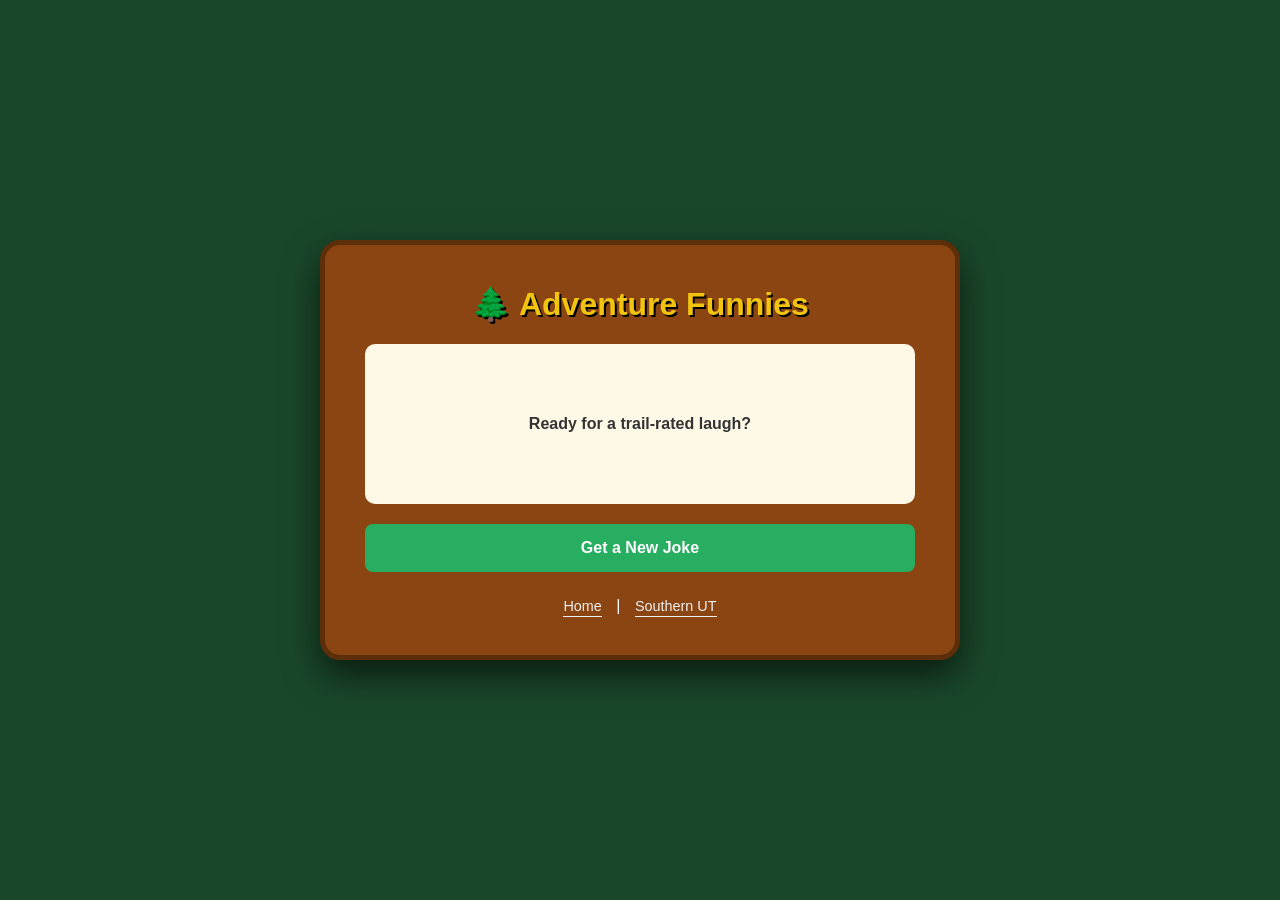
<file: ai.html>
<!DOCTYPE html>
<html lang="en">
<head>
    <meta charset="UTF-8">
    <meta name="viewport" content="width=device-width, initial-scale=1.0">
    <title>The Great Outdoors Joke Generator</title>
    <style>
        body {
            font-family: 'Trebuchet MS', sans-serif;
            background-color: #1a472a; 
            color: white;
            display: flex;
            justify-content: center;
            align-items: center;
            height: 100vh;
            margin: 0;
        }

        .joke-card {
            background-color: #8b4513; 
            padding: 2.5rem;
            border-radius: 20px;
            box-shadow: 0 15px 35px rgba(0,0,0,0.6);
            text-align: center;
            width: 90%;
            max-width: 550px;
            border: 5px solid #5d2e0a;
        }

        h1 { margin-top: 0; color: #f1c40f; text-shadow: 2px 2px #000; }

        .box {
            background: #fef9e7;
            color: #333;
            padding: 20px;
            border-radius: 10px;
            margin: 20px 0;
            min-height: 120px;
            display: flex;
            flex-direction: column;
            justify-content: center;
            align-items: center;
            font-weight: bold;
        }

        #punchline {
            color: #e67e22;
            margin-top: 15px;
            padding-top: 10px;
            border-top: 1px dashed #ccc;
            display: none; 
        }

        .controls { display: flex; flex-direction: column; gap: 10px; }

        button {
            background-color: #27ae60;
            color: white;
            border: none;
            padding: 15px;
            border-radius: 8px;
            cursor: pointer;
            font-size: 1rem;
            font-weight: bold;
            transition: 0.2s;
        }

        button:hover { background-color: #2ecc71; transform: translateY(-2px); }

        .nav-links {
            margin-top: 25px;
        }

        .back-link {
            color: #ecf0f1;
            text-decoration: none;
            font-size: 0.9rem;
            border-bottom: 1px solid #ecf0f1;
            padding-bottom: 2px;
        }

        .back-link:hover {
            color: #f1c40f;
            border-color: #f1c40f;
        }
    </style>
</head>
<body>

    <div class="joke-card">
        <h1>🌲 Adventure Funnies</h1>
        
        <div class="box">
            <div id="setup">Ready for a trail-rated laugh?</div>
            <div id="punchline"></div>
        </div>
        
        <div class="controls">
            <button id="next-btn" onclick="newJoke()">Get a New Joke</button>
            <button id="reveal-btn" onclick="revealPunchline()" style="display:none;">Reveal Answer 🔍</button>
        </div>

        <div class="nav-links">
            <a href="index.html" class="back-link">Home</a>
            <span style="color: white; padding: 0 10px;">|</span>
            <a href="fromscratch.html" class="back-link">Southern UT</a>
        </div>
    </div>

    <script>
        const jokes = [
            { q: "Why did the hiker sit on the edge of Bryce Canyon?", a: "Because he wanted to see the 'hoodoo' voodoo!" },
            { q: "What's a Zion ranger's favorite type of music?", a: "Rock and Roll!" },
            { q: "Why don't the arches in Moab ever get lonely?", a: "Because they're always hanging out together." },
            { q: "What do you call a hiker who is happy?", a: "A happy camper!" },
            { q: "Why did the mountain climber break up with the mountain?", a: "Because it had too many peaks and valleys." },
            { q: "What did the rock say to the geologist?", a: "Don't take me for granite!" },
            { q: "Why did the ski instructor bring a ladder?", a: "Because he wanted to go to high school!" },
            { q: "What's the difference between a skier and a snowboarder?", a: "About three days in the hospital." },
            { q: "Why is it so easy for a tree to access the internet?", a: "They just log in!" },
            { q: "What do you call a bear with no teeth?", a: "A gummy bear!" },
            { q: "Why don't mountains ever get cold in the winter?", a: "Because they wear snow caps!" },
            { q: "What did the campfire say to the marshmallow?", a: "You're toast!" },
            { q: "Why are hiking boots so good at telling stories?", a: "They have a lot of soul (sole)." },
            { q: "What do you call it when a camper disappears?", a: "A mis-tent-understanding!" },
            { q: "Why did the bicycle fall over on the mountain trail?", a: "Because it was two-tired!" }
        ];

        let currentJoke = {};

        function newJoke() {
            const setupDiv = document.getElementById('setup');
            const punchlineDiv = document.getElementById('punchline');
            const revealBtn = document.getElementById('reveal-btn');
            
            currentJoke = jokes[Math.floor(Math.random() * jokes.length)];
            
            setupDiv.innerText = currentJoke.q;
            punchlineDiv.style.display = 'none';
            punchlineDiv.innerText = currentJoke.a;
            
            revealBtn.style.display = 'block';
        }

        function revealPunchline() {
            const punchlineDiv = document.getElementById('punchline');
            const revealBtn = document.getElementById('reveal-btn');
            
            punchlineDiv.style.display = 'block';
            revealBtn.style.display = 'none';
        }
    </script>

</body>
</html>
</file>
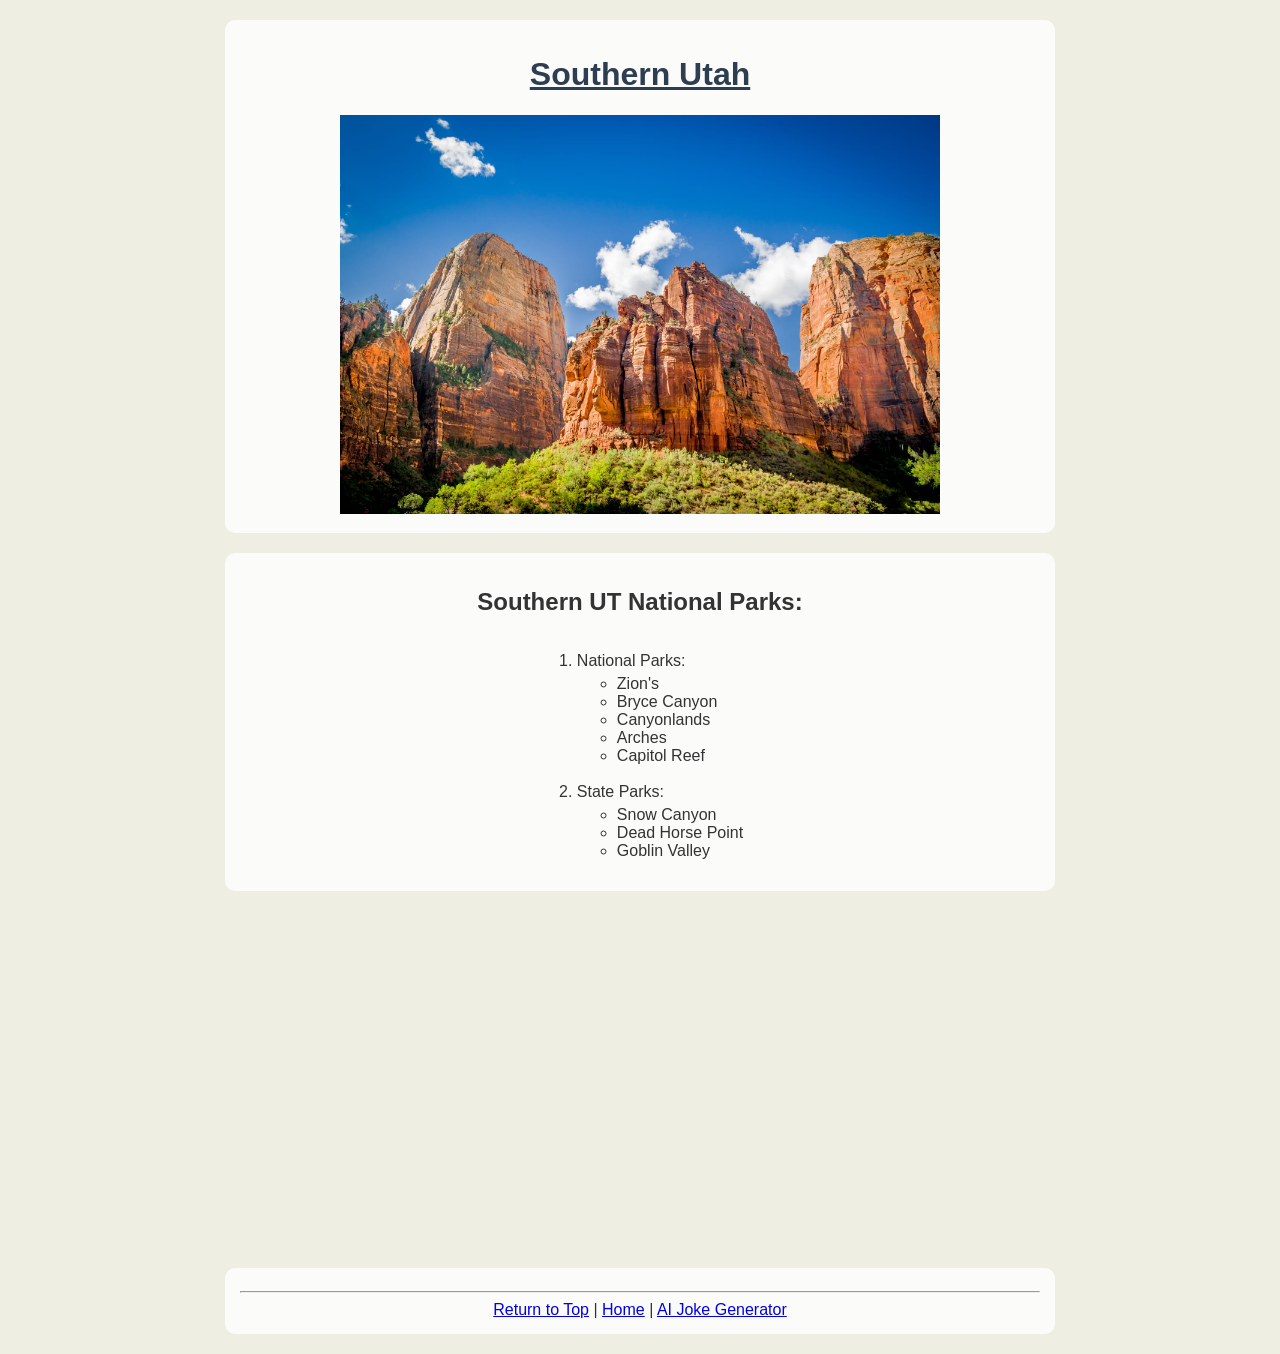
<file: fromscratch.html>
<!DOCTYPE html>
<html lang="en">
<head>
    <meta charset="UTF-8">
    <meta name="viewport" content="width=device-width, initial-scale=1.0">
    <title>Southern Utah Scratch Page</title>
    <link rel="stylesheet" href="css/mystyles.css">
</head>
<body class="yellow">

    <div class="header-box">
        <h1 id="top">Southern Utah</h1>
        <img src="assets/img/southern utah.jpg" alt="Zion's National Park" width="600">
    </div>

    <div class="content-box">
        <h2>Southern UT National Parks:</h2>
        <ol>
            <li>National Parks:
                <ul>
                    <li>Zion's</li>
                    <li>Bryce Canyon</li>
                    <li>Canyonlands</li>
                    <li>Arches</li>
                    <li>Capitol Reef</li>
                </ul>
            </li>
            <br>
            <li>State Parks:
                <ul>
                    <li>Snow Canyon</li>
                    <li>Dead Horse Point</li>
                    <li>Goblin Valley</li>
                </ul>
            </li>
        </ol>
    </div>

    <iframe width="560" height="315" src="https://www.youtube.com/embed/RFvaalnGjKk?si=aoJaVAmG3Rgcw2SS" 
    title="YouTube video player" frameborder="0" allowfullscreen></iframe>

    <br><br>

    <div class='tableauPlaceholder' id='viz1776561982253' style='position: relative; width: 500px; margin: 0 auto;'>
        <noscript>
            <a href='#'><img alt='Earthquake History ' src='https:&#47;&#47;public.tableau.com&#47;static&#47;images&#47;Ut&#47;UtahEarthquakeHistory&#47;EarthquakeHistory&#47;1_rss.png' style='border: none' /></a>
        </noscript>
        <object class='tableauViz' style='display:none;'>
            <param name='host_url' value='https%3A%2F%2Fpublic.tableau.com%2F' /> 
            <param name='name' value='UtahEarthquakeHistory&#47;EarthquakeHistory' />
            <param name='static_image' value='https:&#47;&#47;public.tableau.com&#47;static&#47;images&#47;Ut&#47;UtahEarthquakeHistory&#47;EarthquakeHistory&#47;1.png' /> 
        </object>
    </div>                

    <script type='text/javascript'>                    
        var divElement = document.getElementById('viz1776561982253');                    
        var vizElement = divElement.getElementsByTagName('object')[0];                    
        if ( divElement.offsetWidth > 500 ) { 
            vizElement.style.width='100%'; vizElement.style.height='727px';
        } else { 
            vizElement.style.width='500px'; vizElement.style.height='727px';
        }                     
        var scriptElement = document.createElement('script');                    
        scriptElement.src = 'https://public.tableau.com/javascripts/api/viz_v1.js';                    
        vizElement.parentNode.insertBefore(scriptElement, vizElement);                
    </script>

    <div class="footer-nav">
        <hr>
        <a href="#top">Return to Top</a> | 
        <a href="index.html">Home</a> | 
        <a href="ai.html">AI Joke Generator</a>
    </div>

</body>
</html>
</file>
<file: css/mystyles.css>
.yellow{
background-color:#cca5;
}

.header-box, .content-box, .footer-nav {
    margin: 20px auto;
    padding: 15px;
    max-width: 800px;
    background-color: rgba(255, 255, 255, 0.8); 
    border-radius: 10px;
}

body{
    font-family:'Trebuchet MS', 'Lucida Sans Unicode', 'Lucida Grande', 'Lucida Sans', Arial, sans-serif;
    text-align: center;
    color: #333333;
}

ol {
    display: inline-block;
    text-align: left;
}

ul {
    display: block;
    margin-top: 5px;
}

h1{
    text-decoration:underline;
    font-family:Impact, Haettenschweiler, 'Arial Narrow Bold', sans-serif;
    color: #2c3e50;
}
</file>
